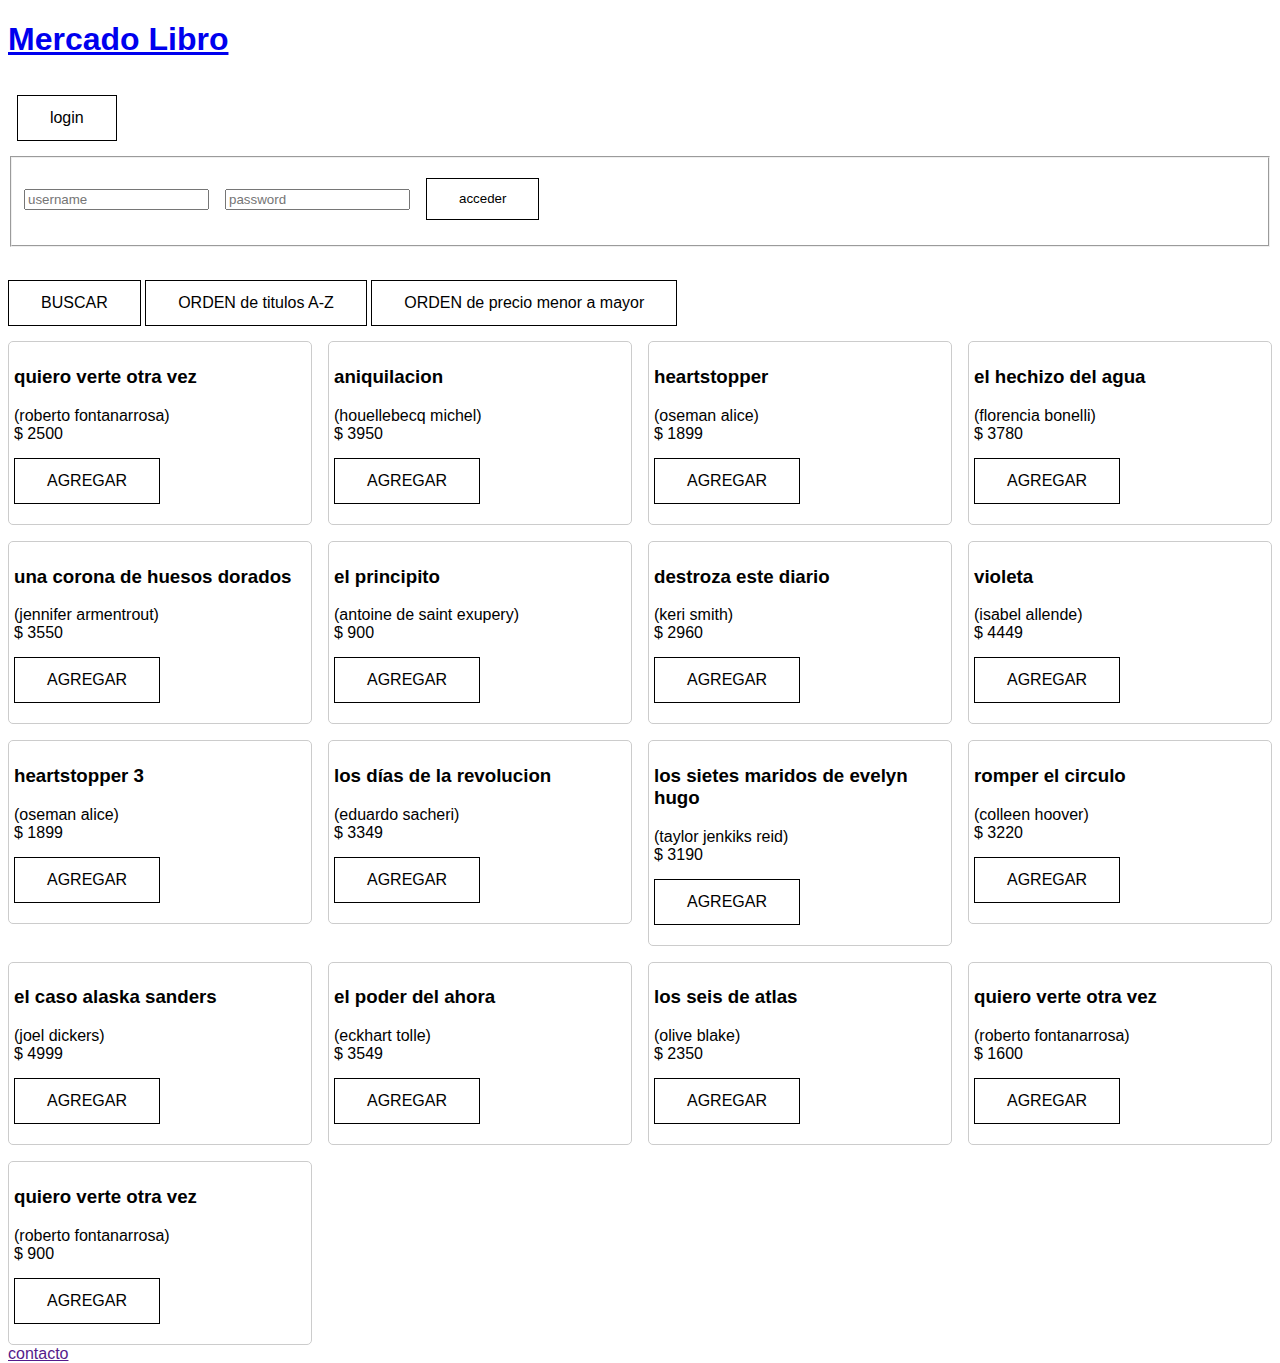
<file: index.html>
<!DOCTYPE html>
<html lang="en">
<head>
    <meta charset="UTF-8">
    <meta http-equiv="X-UA-Compatible" content="IE=edge">
    <meta name="viewport" content="width=device-width, initial-scale=1.0">
    <title>PRE-ENTREGA 2 / jsBengochea</title>

    <!-- CSS only -->
    <link href="https://cdn.jsdelivr.net/npm/bootstrap@5.2.0/dist/css/bootstrap.min.css" rel="stylesheet" integrity="sha384-gH2yIJqKdNHPEq0n4Mqa/HGKIhSkIHeL5AyhkYV8i59U5AR6csBvApHHNl/vI1Bx" crossorigin="anonymous">
    <link rel="stylesheet" href="css/main.css">
</head>
<body>

    <header>
        <div class="container">
            <div class="d-flex justify-content-between">
                <a href="index.html">
                    <h1>Mercado Libro</h1>
                </a>
                <div class="d-flex justify-content-end flex-reverse-row align-items-center" id="btn_session">
                    <!-- <a href="carro.html">
                        carro
                    </a> -->
                    &nbsp;
                    <div class="btn_principal" id="loginBtn"> </div>
                    <fieldset class="d-none" id="loginForm">
                        <input class="form-control" type="text" name="username" id="user" placeholder="username">
                        <input class="form-control" type="password" name="password" id="pass" placeholder="password">
                        <button class="btn_principal" id="ingresar">
                            acceder
                        </button>
                    </fieldset>
                    &nbsp;
                </div>
            </div>
        </div>

        <div class="container d-flex justify-content-end">            
            <div class="order_btn">
                <a class="btn_principal" id="searchPrimary">
                    BUSCAR
                </a>
                <a class="btn_principal" id="order">
                    ORDEN de titulos A-Z
                </a>
                <a class="btn_principal" id="price">
                    ORDEN de precio menor a mayor
                </a>

            </div>
        </div>
    </header>

    <div class="soporte">
    
    <div class="container">
        <div id="mainSearch">
        </div>
        <div id="subSearch">
        </div>
    </div>

    <div class="container">
        <div id="main_list">
        </div>
    </div>
        
    </div>

    <footer>
        <div class="container">
            <div class="d-flex justify-content-center align-items-center">
                <a href="">
                    contacto
                </a>
            </div>
        </div>
    </footer>

    

    <!-- JavaScript Bundle with Popper -->
    <script defer src="https://cdn.jsdelivr.net/npm/bootstrap@5.2.0/dist/js/bootstrap.bundle.min.js" integrity="sha384-A3rJD856KowSb7dwlZdYEkO39Gagi7vIsF0jrRAoQmDKKtQBHUuLZ9AsSv4jD4Xa" crossorigin="anonymous"></script>
    <script defer src="js/classes/libro.class.js"></script>
    <script defer src="js/classes/catalogoLibros.class.js"></script>
    <script defer src="js/busquedas.js"></script>
    <script defer src="js/login.js"></script>
    <script defer src="js/botones.js"></script>
    <script defer src="js/main.js"></script>
</body>
</html>
</file>
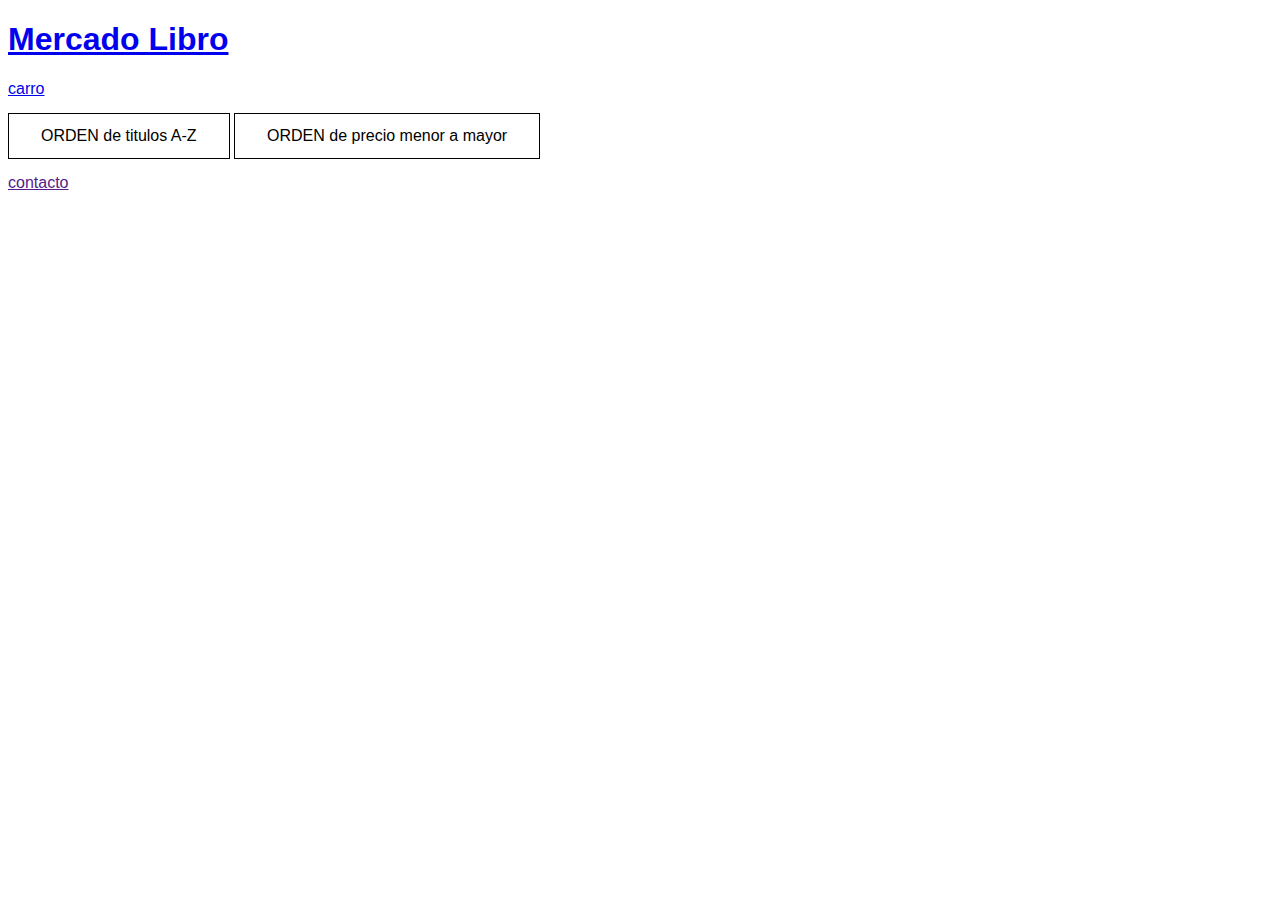
<file: carro.html>
<!DOCTYPE html>
<html lang="en">
<head>
    <meta charset="UTF-8">
    <meta http-equiv="X-UA-Compatible" content="IE=edge">
    <meta name="viewport" content="width=device-width, initial-scale=1.0">
    <title>DOM - interactuar con HTML</title>

    <!-- CSS only -->
    <link href="https://cdn.jsdelivr.net/npm/bootstrap@5.2.0/dist/css/bootstrap.min.css" rel="stylesheet" integrity="sha384-gH2yIJqKdNHPEq0n4Mqa/HGKIhSkIHeL5AyhkYV8i59U5AR6csBvApHHNl/vI1Bx" crossorigin="anonymous">
    <link rel="stylesheet" href="css/main.css">
</head>
<body>

    <header>
        <div class="container d-flex justify-content-between">
            <a href="index.html">
                <h1>Mercado Libro</h1>
            </a>
            <a href="carro.html">
                carro
            </a>
        </div>

        <div class="container d-flex justify-content-end">            
            <div class="order_btn">
                <a class="btn_principal" id="order" onclick="ordenarLista()">
                    ORDEN de titulos A-Z
                </a>
                <a class="btn_principal" id="price" onclick="ordenarPrecio()">
                    ORDEN de precio menor a mayor
                </a>
            </div>
        </div>
    </header>

    <content>
    

    <div class="container">
        <div id="carro_list">

        </div>
    </div>
        
    </content>

    <footer>
        <div class="container">
            <div class="d-flex justify-content-center align-items-center">
                <a href="">
                    contacto
                </a>
            </div>
        </div>
    </footer>

    <!-- JavaScript Bundle with Popper -->
    <script src="https://cdn.jsdelivr.net/npm/bootstrap@5.2.0/dist/js/bootstrap.bundle.min.js" integrity="sha384-A3rJD856KowSb7dwlZdYEkO39Gagi7vIsF0jrRAoQmDKKtQBHUuLZ9AsSv4jD4Xa" crossorigin="anonymous"></script>
    <script src="js/classes/libro.class.js"></script>
    <script src="js/classes/catalogoLibros.class.js"></script>
    <script src="js/main.js"></script>
</body>
</html>
</file>
<file: css/main.css>
@media screen {
    html, body{
        height: 100%;
        font-family: sans-serif !important;
    }

    .btn_principal,
    button.btn_principal,
    a.btn_principal,
    a.add{
        display: inline-block;
        padding: 10px 32px;
        margin: 15px 0;
        background-color: #fff;
        font-weight: 400;
        line-height: 1.5;
        color: #000;
        text-align: center;
        text-decoration: none;
        vertical-align: middle;
        cursor: pointer;
        -webkit-user-select: none;
        -moz-user-select: none;
        user-select: none;
        background-color: transparent;
        border: 1px solid #000;
        -webkit-transition: all 0.3s ease-in-out;
		-moz-transition: all 0.3s ease-in-out;
		-o-transition: all 0.3s ease-in-out;
		-ms-transition: all 0.3s ease-in-out;
		transition: all 0.3s ease-in-out;
    }

    .btn_principal:hover,
    .btn_principal:focus,
    button.btn_principal:hover,
    button.btn_principal:focus,
    a.btn_principal:hover,
    a.btn_principal:focus,
    a.add:hover,
    a.add:focus{
        color: #fff;
        background-color: #000;
    }

    #main_list{
        display: grid;
        grid-auto-flow: dense;
        grid-template-columns: repeat(auto-fill, minmax(min(100%, 18rem), 1fr));
        grid-template-rows: minmax(100px, auto);
        gap: 1em;
    }
    .item_list{
        padding: 5px;
        border-radius: 5px;
        border: 1px solid #ccc;
        background: #fff;
        box-shadow: none;
        cursor: unset;
        pointer-events: none;
    }
    .item_list a{
        cursor: pointer;
        pointer-events:initial;
    }

    #mainSearch,
    #loguinBtn,
    #loginForm,
    #subSearch{
        display: flex;
        flex-direction: row;
        gap: 1em;
        flex: auto;
        align-items: center;
    }



}
</file>
